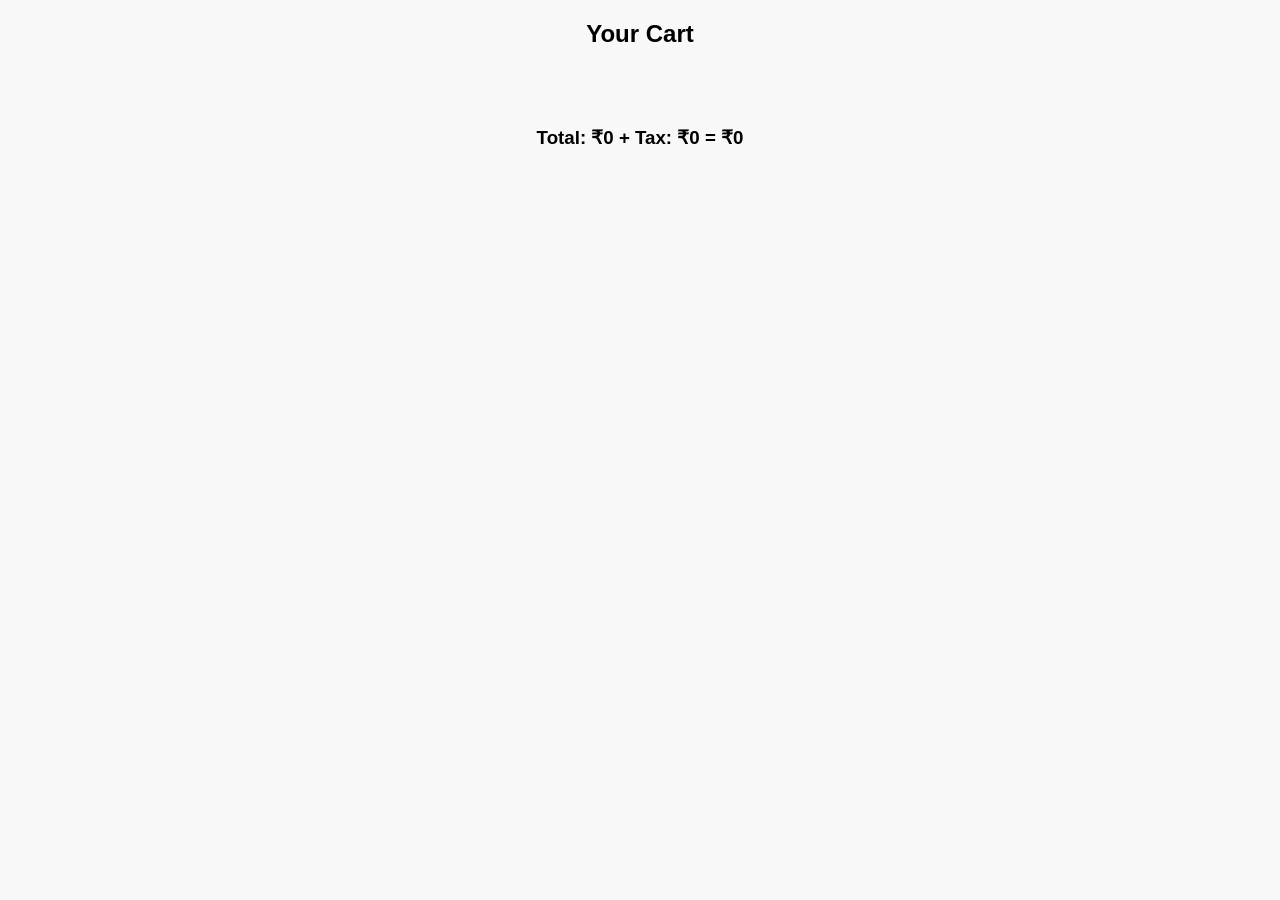
<file: cart.html>
<!DOCTYPE html>
<html>
<head>
    <title>Cart</title>
    <link rel="stylesheet" href="style.css">
</head>
<body>

<h2 class="title">Your Cart</h2>

<div id="cartItems" style="padding:20px;"></div>
<h3 id="total" style="text-align:center;"></h3>

<script src="script.js"></script>
<script>
displayCart();
</script>

</body>
</html>
</file>
<file: style.css>
body {
    margin: 0;
    font-family: 'Poppins', sans-serif;
    background: #f8f8f8;
}

nav {
    display: flex;
    justify-content: space-between;
    background: #ff4d4d;
    padding: 15px 30px;
    color: white;
}

nav ul {
    display: flex;
    list-style: none;
}

nav ul li {
    margin: 0 15px;
}

nav a {
    color: white;
    text-decoration: none;
    font-weight: bold;
}

.hero {
    text-align: center;
    padding: 60px;
    background: linear-gradient(to right, #ff4d4d, #ff944d);
    color: white;
}

.cards {
    display: grid;
    grid-template-columns: repeat(auto-fit, minmax(200px, 1fr));
    padding: 30px;
    gap: 20px;
}

.card {
    background: white;
    border-radius: 10px;
    overflow: hidden;
    transition: 0.3s;
    box-shadow: 0 5px 10px rgba(0,0,0,0.1);
}

.card img {
    width: 100%;
}

.card:hover {
    transform: scale(1.05);
}

.menu {
    display: grid;
    grid-template-columns: repeat(auto-fit, minmax(220px, 1fr));
    padding: 30px;
    gap: 20px;
}

.menu-item {
    background: white;
    padding: 15px;
    border-radius: 10px;
    text-align: center;
}

.menu-item img {
    width: 100%;
    border-radius: 10px;
}

button {
    background: #ff4d4d;
    color: white;
    border: none;
    padding: 10px;
    cursor: pointer;
    border-radius: 5px;
}

button:hover {
    background: #e60000;
}

.title {
    text-align: center;
    margin-top: 20px;
}
</file>
